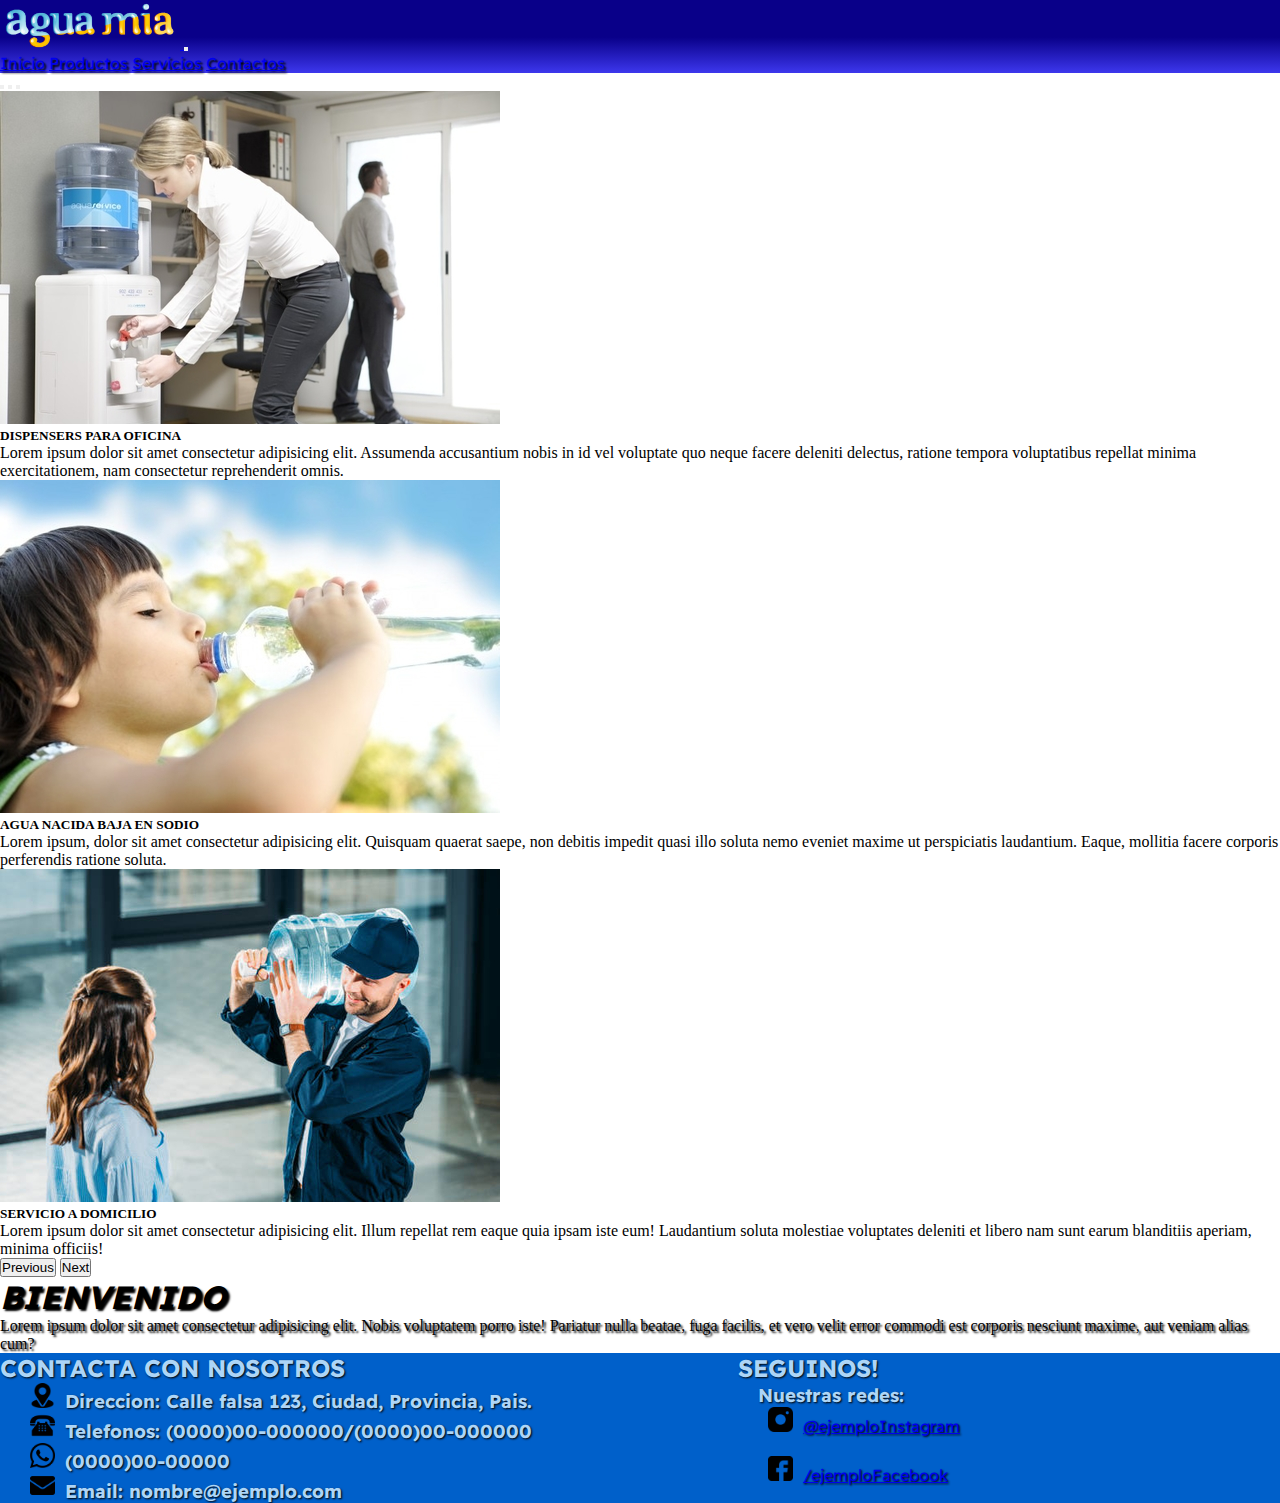
<file: index.html>
<!DOCTYPE html>
<html lang="en">

<head>
    <meta charset="UTF-8">
    <meta http-equiv="X-UA-Compatible" content="IE=edge">
    <meta name="viewport" content="width=device-width, initial-scale=1.0">
    <link href="https://cdn.jsdelivr.net/npm/bootstrap@5.1.3/dist/css/bootstrap.min.css" rel="stylesheet"
        integrity="sha384-1BmE4kWBq78iYhFldvKuhfTAU6auU8tT94WrHftjDbrCEXSU1oBoqyl2QvZ6jIW3" crossorigin="anonymous">
    <link rel="stylesheet" href="style.css">
    <link rel="preconnect" href="https://fonts.googleapis.com">
    <link rel="preconnect" href="https://fonts.gstatic.com" crossorigin>
    <link href="https://fonts.googleapis.com/css2?family=Readex+Pro:wght@500&display=swap" rel="stylesheet">

    <title>Desafío 5</title>

</head>

<body>

    <!-------------------- NAVEGADOR ------------------->
    <header>
        <nav class="navbar navbar-expand-lg navbar-light nav-color">
            <div class="container-fluid">
                <a class="navbar-brand" href="index.html">
                    <img class="logo" src="imagenes/aguamia-logo.png" alt="logo-aguamia">
                </a>
                <button class="navbar-toggler" type="button" data-bs-toggle="collapse"
                    data-bs-target="#navbarNavAltMarkup" aria-controls="navbarNavAltMarkup" aria-expanded="false"
                    aria-label="Toggle navigation">
                    <span class="navbar-toggler-icon"></span>
                </button>
                <div class="collapse navbar-collapse show justify-content-end" id="navbarNavAltMarkup">
                    <div class="navbar-nav">
                        <a class="nav-link text-white font-nav" aria-current="page" href="index.html">Inicio</a>
                        <a class="nav-link text-white font-nav" href="productos.html">Productos</a>
                        <a class="nav-link text-white font-nav" href="#">Servicios</a>
                        <a class="nav-link text-white font-nav" href="#">Contactos</a>
                    </div>
                </div>
            </div>
        </nav>
    </header>

    <main class="bg-info">
      
        <section> <!-----------------CARRUSEL DE FOTOS--------------------->

            <div id="carouselExampleCaptions" class="carousel slide" data-bs-ride="carousel">
                <div class="carousel-indicators">
                    <button type="button" data-bs-target="#carouselExampleCaptions" data-bs-slide-to="0" class="active"
                        aria-current="true" aria-label="Slide 1"></button>
                    <button type="button" data-bs-target="#carouselExampleCaptions" data-bs-slide-to="1"
                        aria-label="Slide 2"></button>
                    <button type="button" data-bs-target="#carouselExampleCaptions" data-bs-slide-to="2"
                        aria-label="Slide 3"></button>
                </div>
                <div class="carousel-inner">
                    <div class="carousel-item active">
                        <img src="imagenes/dispensador-de-agua.jpg" class="d-block w-100" alt="...">
                        <div class="carousel-caption d-none d-md-block">
                            <h5>DISPENSERS PARA OFICINA</h5>
                            <p>Lorem ipsum dolor sit amet consectetur adipisicing elit. Assumenda accusantium nobis in id vel voluptate quo neque facere deleniti delectus, ratione tempora voluptatibus repellat minima exercitationem, nam consectetur reprehenderit omnis.</p>
                        </div>
                    </div>
                    <div class="carousel-item">
                        <img src="imagenes/ninio-bebiendo-agua.jpg" class="d-block w-100" alt="...">
                        <div class="carousel-caption d-none d-md-block">
                            <h5>AGUA NACIDA BAJA EN SODIO</h5>
                            <p>Lorem ipsum, dolor sit amet consectetur adipisicing elit. Quisquam quaerat saepe, non debitis impedit quasi illo soluta nemo eveniet maxime ut perspiciatis laudantium. Eaque, mollitia facere corporis perferendis ratione soluta.</p>
                        </div>
                    </div>
                    <div class="carousel-item">
                        <img src="imagenes/repartidor-de-agua.jpg" class="d-block w-100" alt="...">
                        <div class="carousel-caption d-none d-md-block">
                            <h5>SERVICIO A DOMICILIO</h5>
                            <p>Lorem ipsum dolor sit amet consectetur adipisicing elit. Illum repellat rem eaque quia ipsam iste eum! Laudantium soluta molestiae voluptates deleniti et libero nam sunt earum blanditiis aperiam, minima officiis!</p>
                        </div>
                    </div>
                </div>
                <button class="carousel-control-prev" type="button" data-bs-target="#carouselExampleCaptions"
                    data-bs-slide="prev">
                    <span class="carousel-control-prev-icon" aria-hidden="true"></span>
                    <span class="visually-hidden">Previous</span>
                </button>
                <button class="carousel-control-next" type="button" data-bs-target="#carouselExampleCaptions"
                    data-bs-slide="next">
                    <span class="carousel-control-next-icon" aria-hidden="true"></span>
                    <span class="visually-hidden">Next</span>
                </button>
            </div>

        </section>

        <section class="container-fluid bg-info">
            <div>
                <h1 class="text-white text-shadow my-font">BIENVENIDO</h1>
                <p class="text-white text-shadow text-center fs-2">Lorem ipsum dolor sit amet consectetur adipisicing elit. Nobis voluptatem porro iste! Pariatur nulla beatae, fuga facilis, et vero velit error commodi est corporis nesciunt maxime, aut veniam alias cum?</p>
            </div>
        </section>

    </main>


    <footer class="footer-container gradiant-footer">
        <div class="footer-contact">
            <h2 class="fs-3">CONTACTA CON NOSOTROS</h2>
            <h3 class="fs-5"><img src="imagenes/icono-ubicacion.png">Direccion: Calle falsa 123, Ciudad, Provincia, Pais.</h3>
            <h3 class="fs-5"><img src="imagenes/icono-telefono.png">Telefonos: (0000)00-000000/(0000)00-000000</h3>
            <h3 class="fs-5"><img src="imagenes/icono-wapp.png">(0000)00-00000</h3>
            <h3 class="fs-5"><img src="imagenes/icono-email.png">Email: nombre@ejemplo.com</h3>
        </div>

        <div class="footer-socialmedia">
            <h2 class="fs-3">SEGUINOS!</h2>
            <h3 class="fs-4">Nuestras redes:</h3>
            <ul>
                <li> <a href="http://www.instagram.com" target="blank_"><img
                            src="imagenes/icono-instagram.png">@ejemploInstagram</a></li>
                <li></br></li>            
                <li><a href="http://www.facebook.com" target="blank_"><img
                            src="imagenes/icono-facebook.png">/ejemploFacebook</a></li>
            </ul>
        </div>
    </footer>












    <!-------------- SCRIPT CSS ------------------->
    <script src="https://cdn.jsdelivr.net/npm/bootstrap@5.1.3/dist/js/bootstrap.bundle.min.js"
        integrity="sha384-ka7Sk0Gln4gmtz2MlQnikT1wXgYsOg+OMhuP+IlRH9sENBO0LRn5q+8nbTov4+1p"
        crossorigin="anonymous"></script>
</body>


</html>
</file>
<file: style.css>
* {
    margin: 0;
    padding: 0;
}

.logo{
    width: 180px;
    height: auto;
}

.nav-color{
    background: rgb(61, 55, 237);
    background: linear-gradient(0deg, rgba(61, 55, 237, 1) 0%, rgba(9, 0, 137, 1) 49%);
}

.font-nav{
    font-family: 'Readex Pro', sans-serif;
    text-shadow: 2px 2px 2px black;
}

.footer-container{
    display: flex;
    background-color: #0060CA;
    font-family: 'Readex Pro', sans-serif;
    color: #add5f7;
    text-shadow: 1px 1px 2px black;
    justify-content: space-between;

}

        /*SECCION DE CONTACTOS*/
.footer-contact{
    display: inline-block;
}

.footer-contact h3{
   margin-left: 30px;
}

.footer-contact img {
    margin-right: 10px;
    width: 25px;
    height: 25px;
}

        /*SECCION DE REDES SOCIALES*/
.footer-socialmedia{
    display: inline-block;  
    padding-right: 25%; 
}

.footer-socialmedia h3{
    margin-left: 20px;
}

.footer-socialmedia li{
    list-style: none;  
    margin-left: 30px;   
}

.footer-socialmedia img{
    margin-right: 10px;
    width: 25px;
    height: 25px;
}

.text-shadow{
    text-shadow: 2px 2px 2px black;
}

.my-font{
    font-family: 'Readex Pro', sans-serif;
    font-style: italic;
}
</file>
